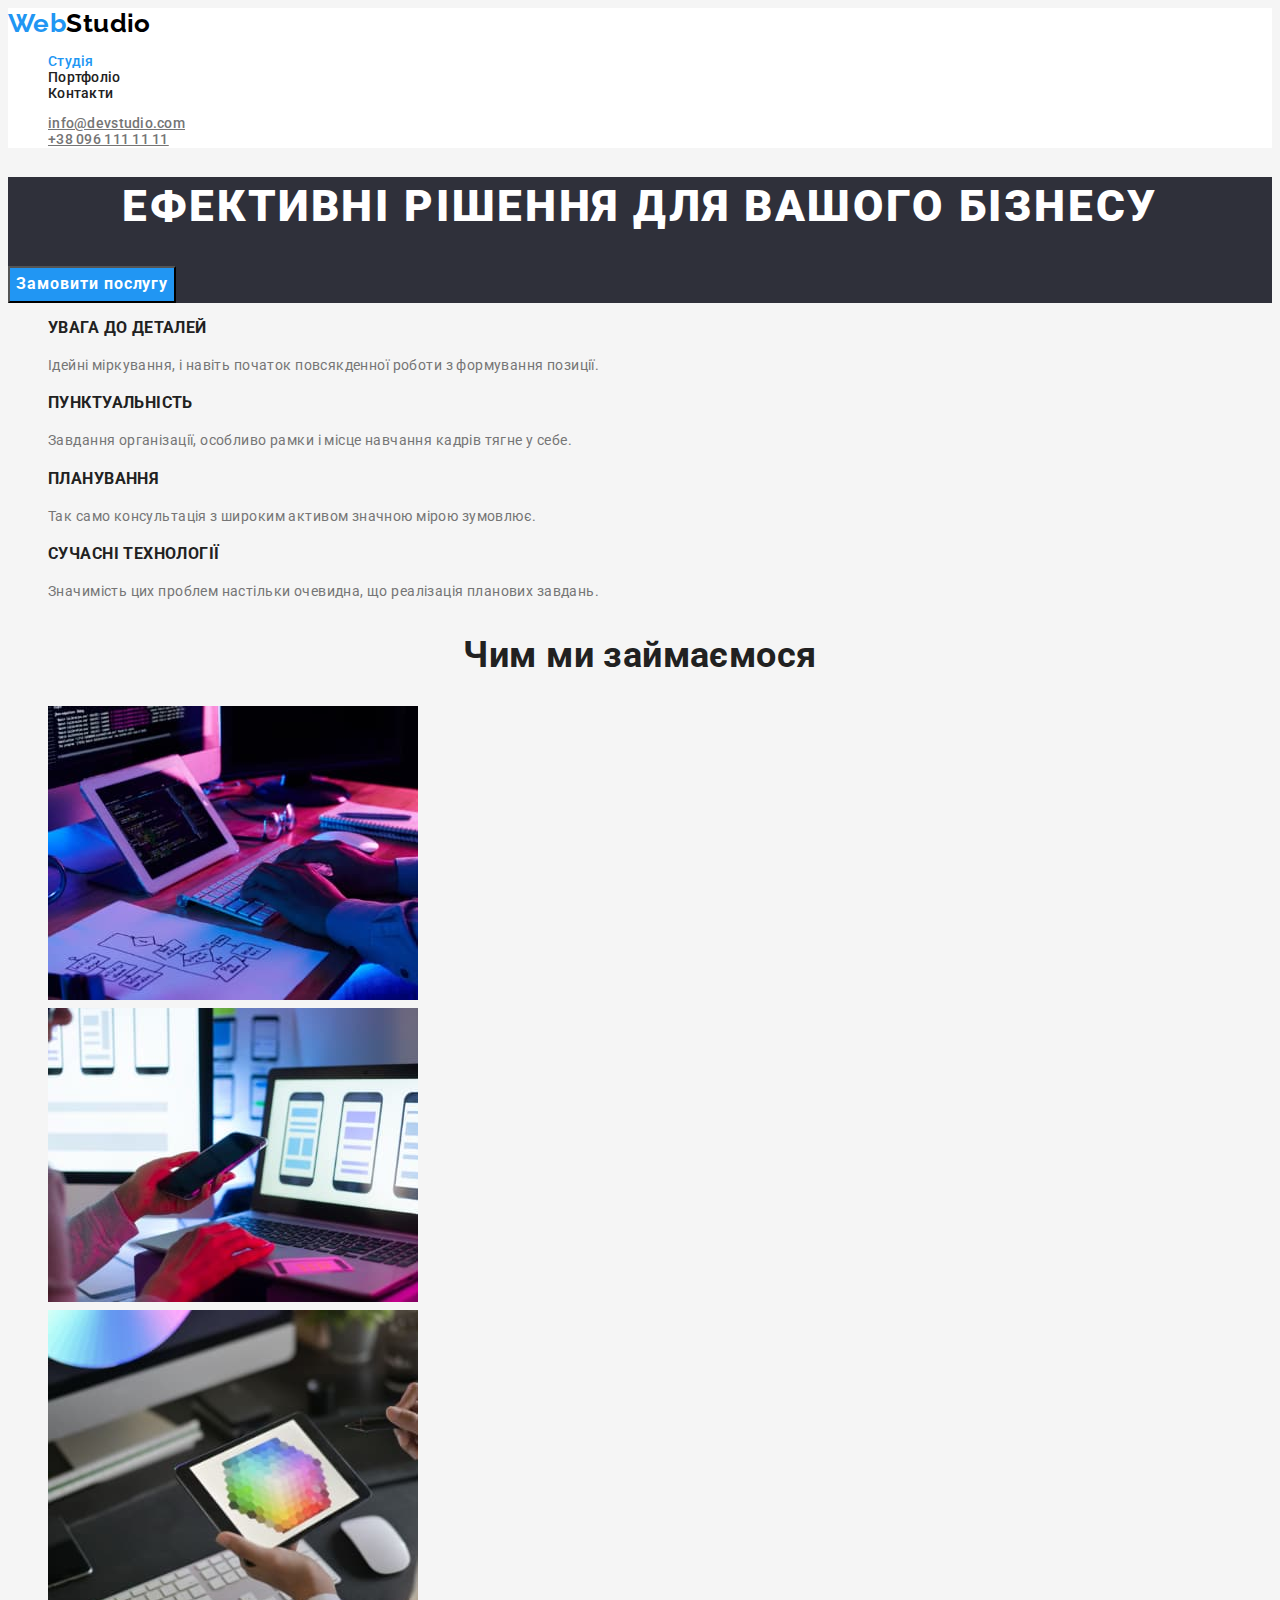
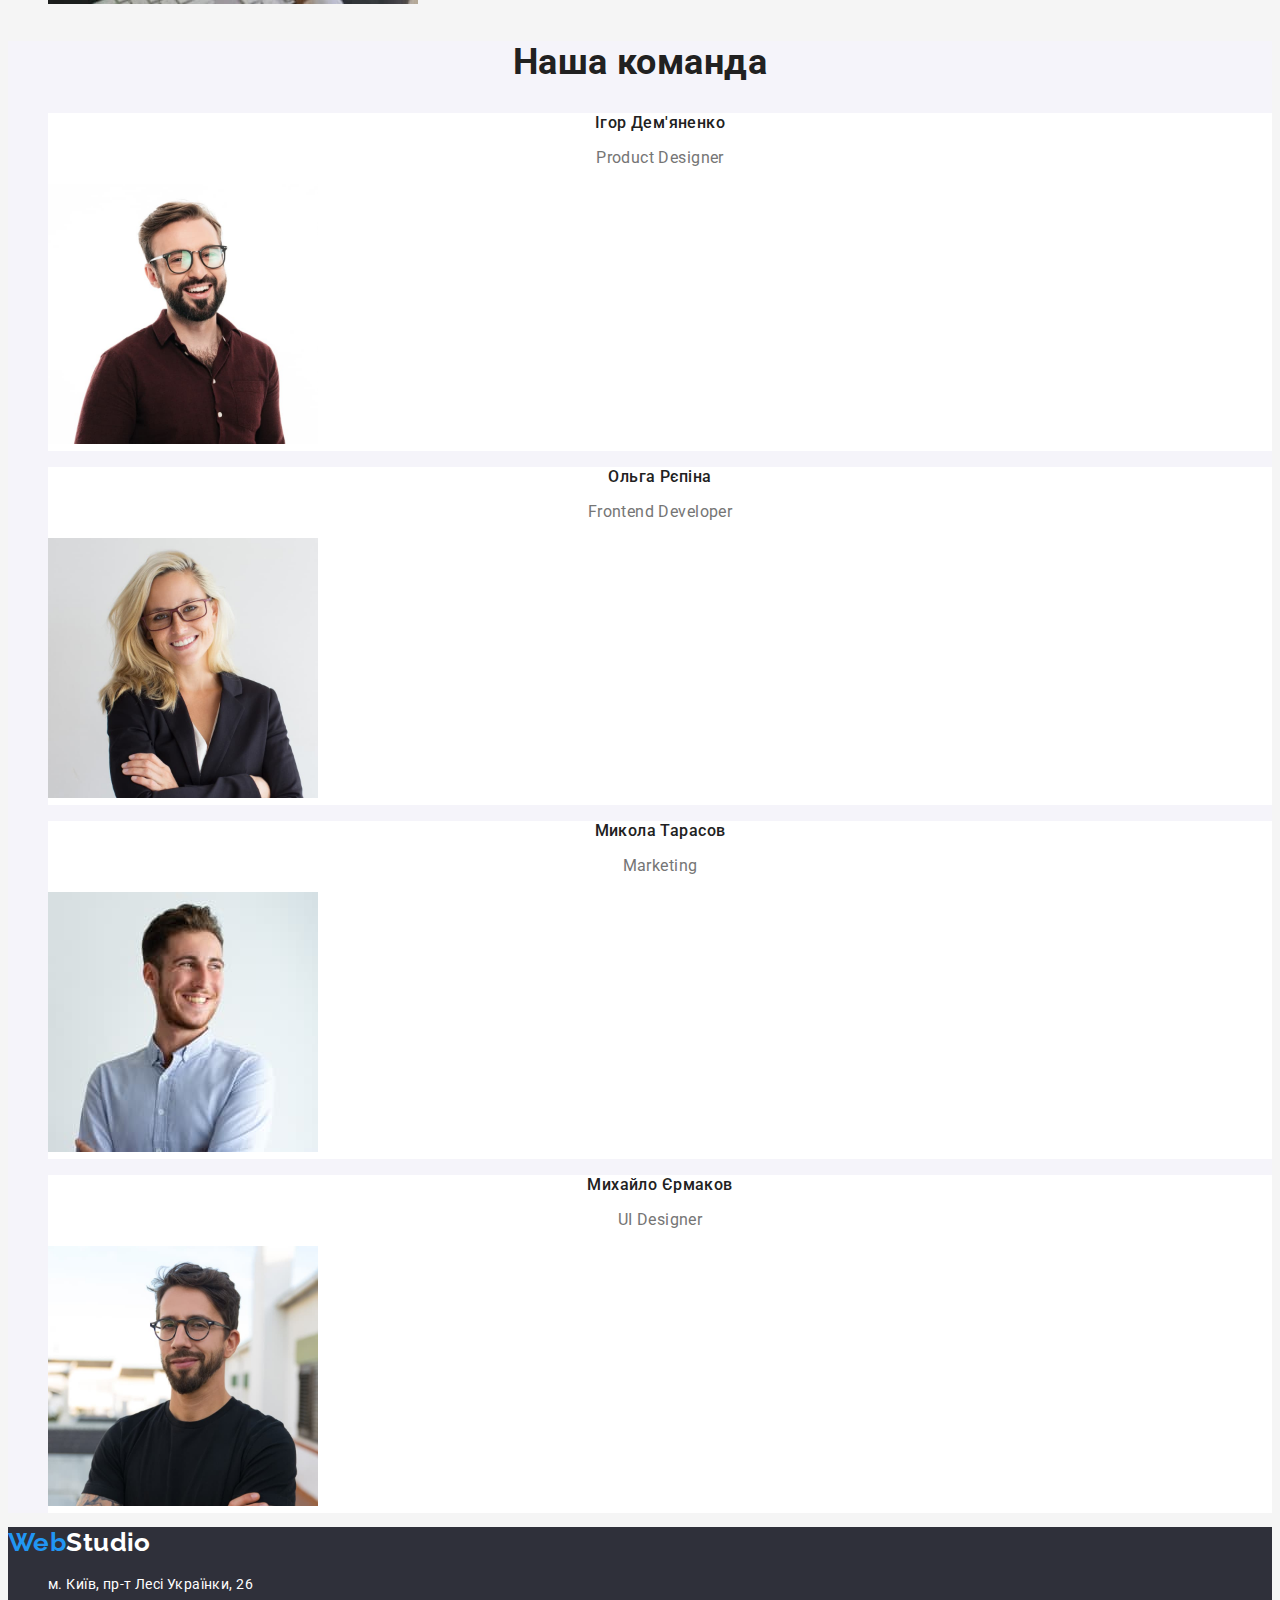
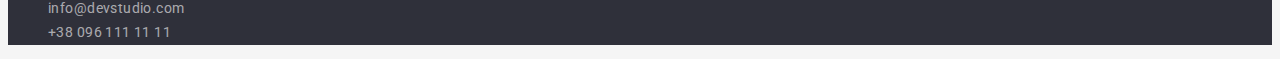
<file: index.html>
<!DOCTYPE html>
<html lang="uk">
  <head>
    <meta charset="UTF-8" />
    <meta http-equiv="X-UA-Compatible" content="IE=edge" />
    <meta name="viewport" content="width=device-width, initial-scale=1.0" />
    <link rel="preconnect" href="https://fonts.googleapis.com" />
    <link rel="preconnect" href="https://fonts.gstatic.com" crossorigin />
    <link
      href="https://fonts.googleapis.com/css2?family=Raleway:wght@700&family=Roboto:wght@400;500;700;900&display=swap"
      rel="stylesheet"
    />
    <link rel="stylesheet" href="./css/styles.css" />
    <title>Студія</title>
  </head>
  <body>
    <header class="header">
      <a href="" lang="en" class="logo-first"
        >Web<span class="logo-header-end">Studio</span></a
      >
      <nav>
        <ul class="lists-header">
          <li><a href="./index.html" class="nav-link current">Студія</a></li>
          <li><a href="./portfolio.html" class="nav-link">Портфоліо</a></li>
          <li><a href="" class="nav-link"> Контакти</a></li>
        </ul>
      </nav>
      <ul class="lists-header">
        <li>
          <a href="mailto:info@devstudio.com" class="link-contact"
            >info@devstudio.com</a
          >
        </li>
        <li>
          <a href="tel:+380961111111" class="link-contact">+38 096 111 11 11</a>
        </li>
      </ul>
    </header>
    <main>
      <section class="hero">
        <h1 class="hero-title">Ефективні рішення для вашого бізнесу</h1>
        <button type="button" class="hero-button">Замовити послугу</button>
      </section>
      <section class="features">
        <h2 class="visually-hidden">Особливості</h2>
        <ul class="lists-main">
          <li>
            <h3 class="features-titel">УВАГА ДО ДЕТАЛЕЙ</h3>
            <p class="features-text">
              Ідейні міркування, і навіть початок повсякденної роботи з
              формування позиції.
            </p>
          </li>
          <li>
            <h3 class="features-titel">ПУНКТУАЛЬНІСТЬ</h3>
            <p class="features-text">
              Завдання організації, особливо рамки і місце навчання кадрів тягне
              у себе.
            </p>
          </li>
          <li>
            <h3 class="features-titel">ПЛАНУВАННЯ</h3>
            <p class="features-text">
              Так само консультація з широким активом значною мірою зумовлює.
            </p>
          </li>
          <li>
            <h3 class="features-titel">СУЧАСНІ ТЕХНОЛОГІЇ</h3>
            <p class="features-text">
              Значимість цих проблем настільки очевидна, що реалізація планових
              завдань.
            </p>
          </li>
        </ul>
      </section>
      <section class="work">
        <h2 class="work-titel">Чим ми займаємося</h2>
        <ul class="lists-main">
          <li>
            <img
              src="./images/box1.jpg"
              alt="людина пише код на компютері"
              width="370"
            />
          </li>
          <li>
            <img
              src="./images/box2.jpg"
              alt="людина працює з мобільним додаток та компютером"
              width="370"
            />
          </li>
          <li>
            <img
              src="./images/box3.jpg"
              alt="людина обирає колір з палітри на планшеті"
              width="370"
            />
          </li>
        </ul>
      </section>
      <section class="team">
        <h2 class="team-title">Наша команда</h2>
        <ul class="lists-main">
          <li class="lists-team">
            <h3 class="team-name">Ігор Дем'яненко</h3>
            <p lang="en" class="team-job">Product Designer</p>
            <img
              src="./images/img1.jpg"
              alt="фото Ігор Дем'яненко"
              width="270"
            />
          </li>
          <li class="lists-team">
            <h3 class="team-name">Ольга Рєпіна</h3>
            <p lang="en" class="team-job">Frontend Developer</p>
            <img src="./images/img2.jpg" alt="фото Ольга Рєпіна" width="270" />
          </li>
          <li class="lists-team">
            <h3 class="team-name">Микола Тарасов</h3>
            <p lang="en" class="team-job">Marketing</p>
            <img
              src="./images/img3.jpg"
              alt="фото Микола Тарасов"
              width="270"
            />
          </li>
          <li class="lists-team">
            <h3 class="team-name">Михайло Єрмаков</h3>
            <p lang="en" class="team-job">UI Designer</p>
            <img
              src="./images/img4.jpg"
              alt="фото Михайло Єрмаков"
              width="270"
            />
          </li>
        </ul>
      </section>
    </main>
    <footer class="footer">
      <a href="" lang="en" class="logo-first"
        >Web<span class="logo-footer-end">Studio</span></a
      >
      <address class="address">
        <ul class="lists-footer">
          <li>м. Київ, пр-т Лесі Українки, 26</li>
          <li class="footer-contact">info@devstudio.com</li>
          <li class="footer-contact">+38 096 111 11 11</li>
        </ul>
      </address>
    </footer>
  </body>
</html>
</file>
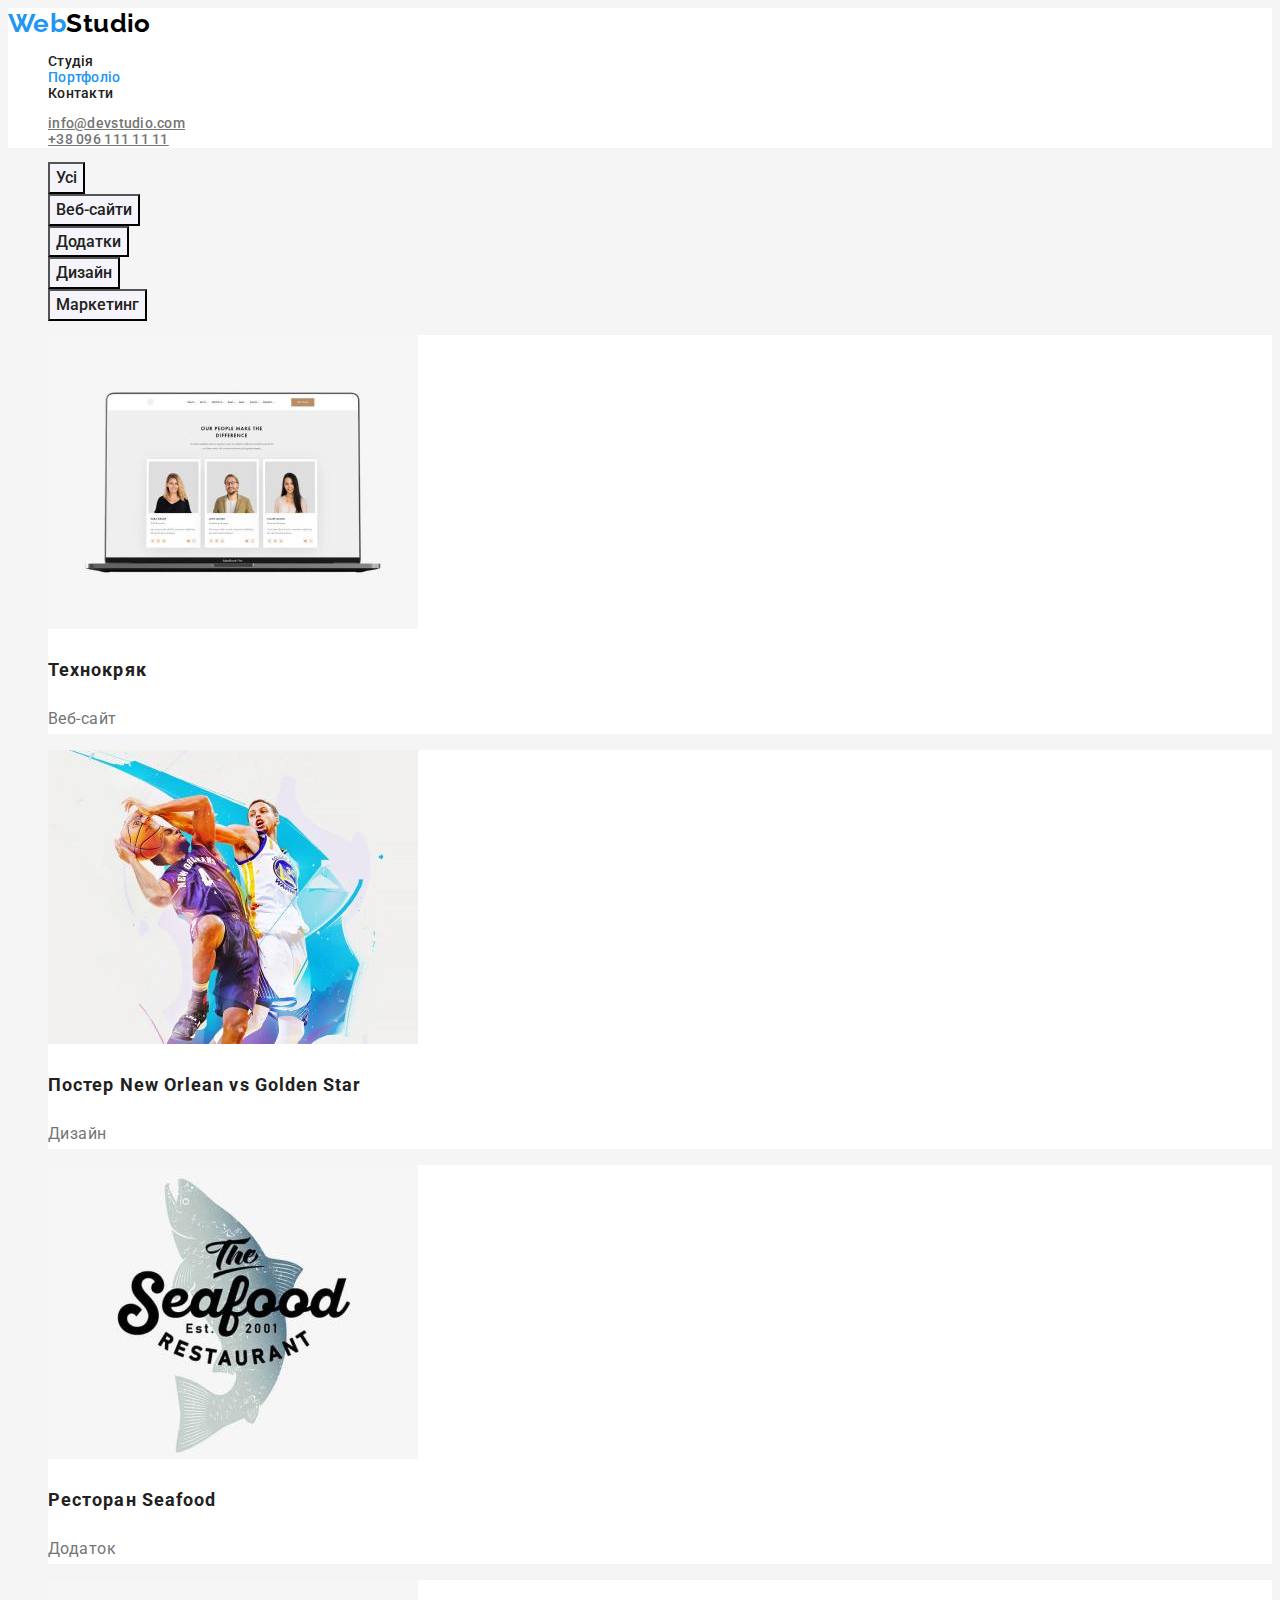
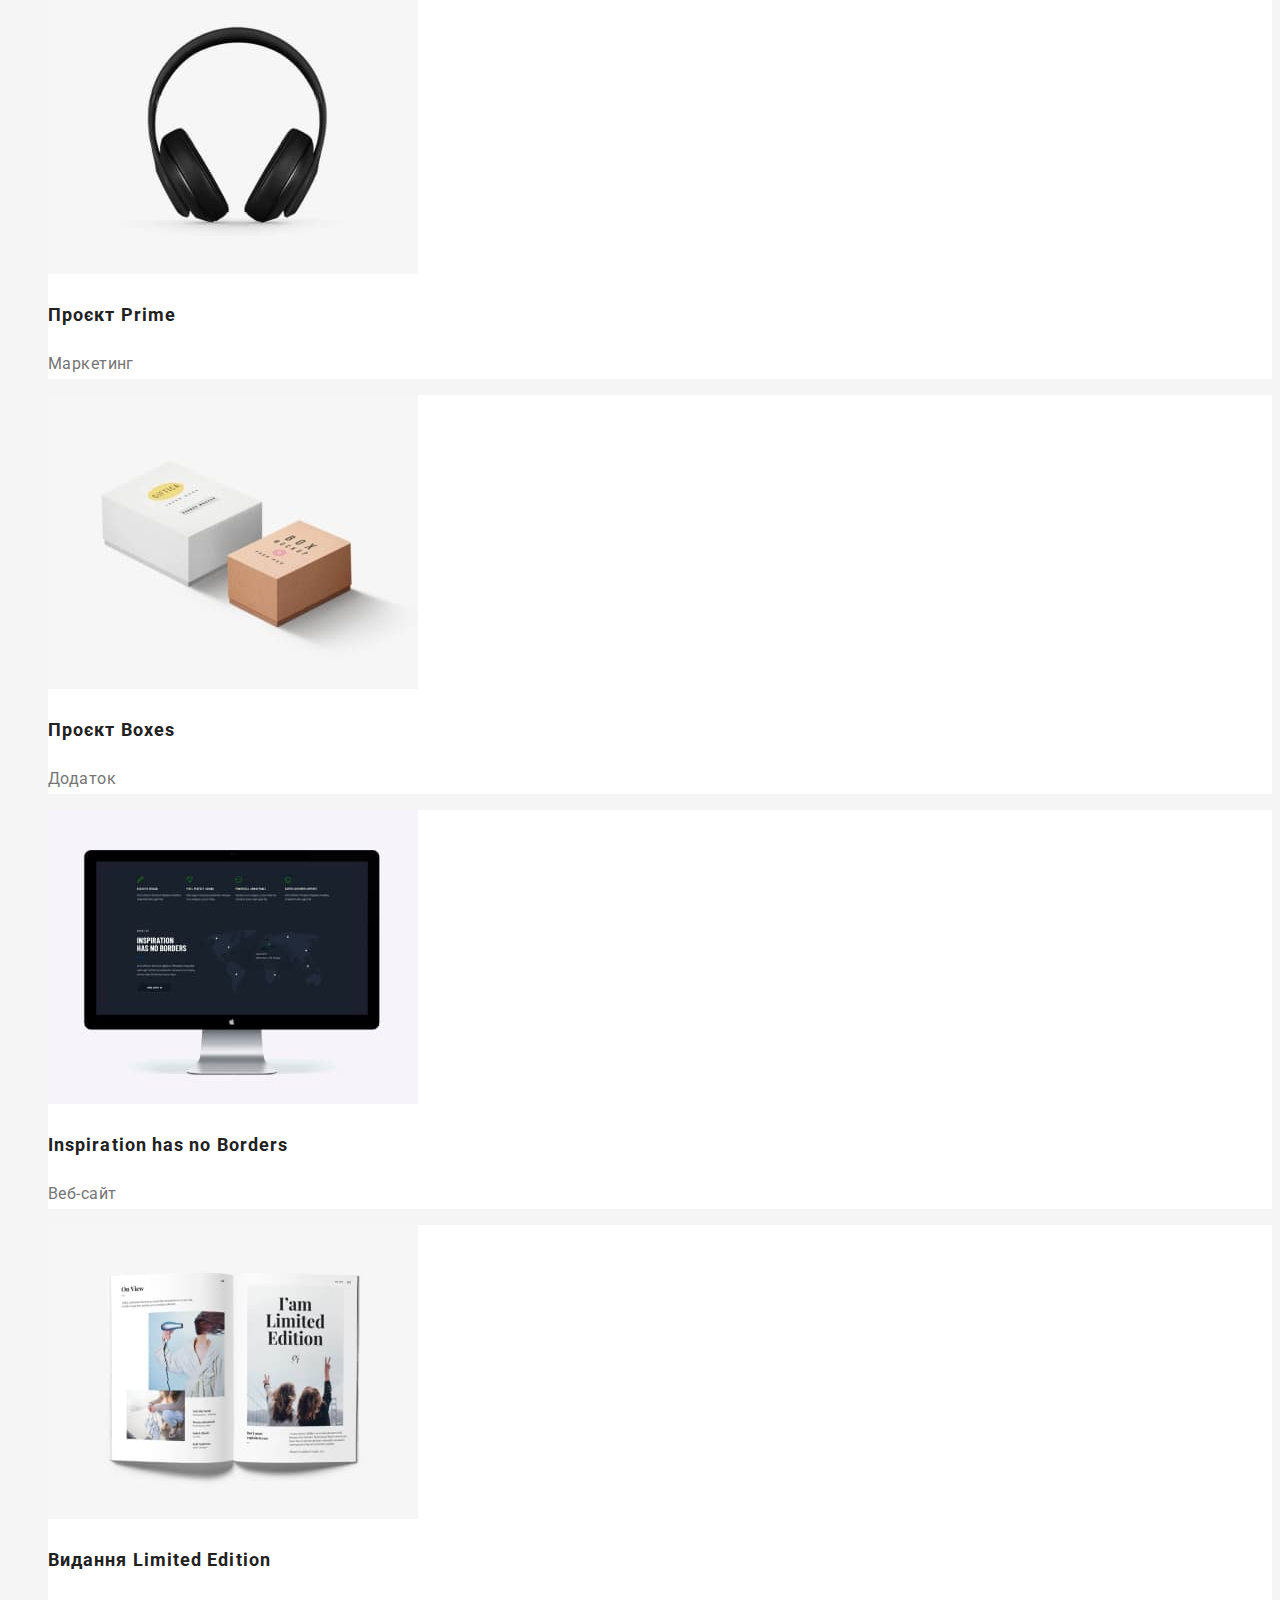
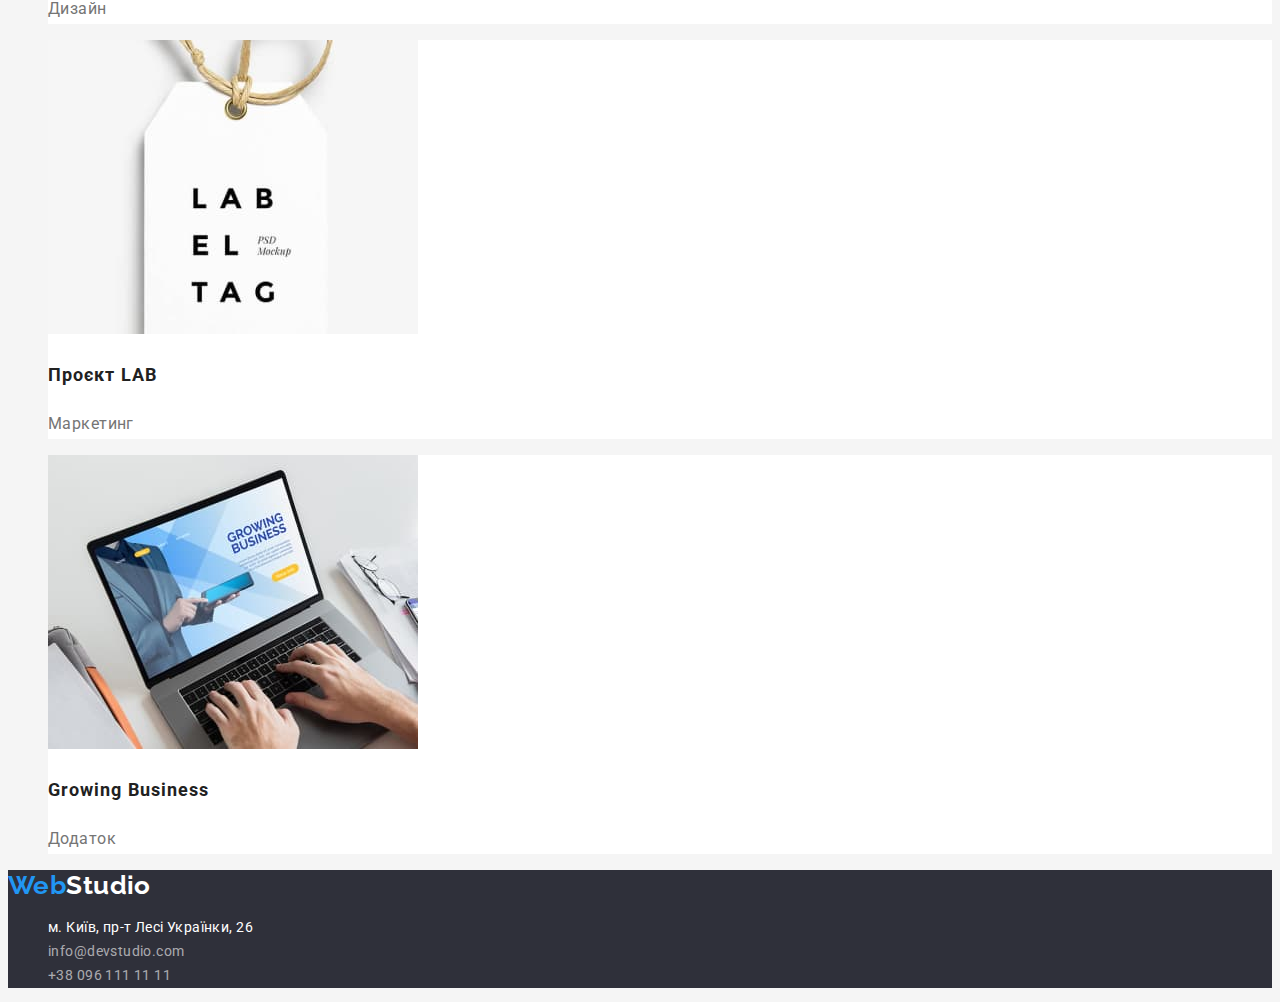
<file: portfolio.html>
<!DOCTYPE html>
<html lang="uk">
  <head>
    <meta charset="UTF-8" />
    <meta http-equiv="X-UA-Compatible" content="IE=edge" />
    <meta name="viewport" content="width=device-width, initial-scale=1.0" />
    <link rel="preconnect" href="https://fonts.googleapis.com" />
    <link rel="preconnect" href="https://fonts.gstatic.com" crossorigin />
    <link
      href="https://fonts.googleapis.com/css2?family=Raleway:wght@700&family=Roboto:wght@400;500;700;900&display=swap"
      rel="stylesheet"
    />
    <link rel="stylesheet" href="./css/styles.css" />
    <title>Портфоліо</title>
  </head>
  <body>
    <header class="header">
      <a href="" lang="en" class="logo-first"
        >Web<span class="logo-header-end">Studio</span></a
      >
      <nav>
        <ul class="lists-header">
          <li><a href="./index.html" class="nav-link">Студія</a></li>
          <li>
            <a href="./portfolio.html" class="nav-link current">Портфоліо</a>
          </li>
          <li><a href="" class="nav-link"> Контакти</a></li>
        </ul>
      </nav>
      <ul class="lists-header">
        <li>
          <a href="mailto:info@devstudio.com" class="link-contact"
            >info@devstudio.com</a
          >
        </li>
        <li>
          <a href="tel:+380961111111" class="link-contact">+38 096 111 11 11</a>
        </li>
      </ul>
    </header>
    <main>
      <section>
        <h1 class="visually-hidden">Портфоліо</h1>
        <ul class="lists-main">
          <li><button type="button" class="button-filter">Усі</button></li>
          <li>
            <button type="button" class="button-filter">Веб-сайти</button>
          </li>
          <li><button type="button" class="button-filter">Додатки</button></li>
          <li><button type="button" class="button-filter">Дизайн</button></li>
          <li>
            <button type="button" class="button-filter">Маркетинг</button>
          </li>
        </ul>
        <ul class="lists-main">
          <li class="porfolio-list">
            <img
              src="./images/tehnocryak.jpg"
              alt="відкритий ноутбук"
              width="370"
              height="294"
            />
            <h2 class="portfolio-titel">Технокряк</h2>
            <p class="portfolio-text">Веб-сайт</p>
          </li>
          <li class="porfolio-list">
            <img
              src="./images/poster_new_orlean.jpg"
              alt="гравці з баскетболу"
              width="370"
              height="294"
            />
            <h2 class="portfolio-titel">
              Постер <span lang="en">New Orlean vs Golden Star</span>
            </h2>
            <p class="portfolio-text">Дизайн</p>
          </li>
          <li class="porfolio-list">
            <img
              src="./images/restaurant_seafood.jpg"
              alt="емблема ресторану"
              width="370"
              height="294"
            />
            <h2 class="portfolio-titel">
              Ресторан <span lang="en">Seafood</span>
            </h2>
            <p class="portfolio-text">Додаток</p>
          </li>
          <li class="porfolio-list">
            <img
              src="./images/project_prime.jpg"
              alt="навушники"
              width="370"
              height="294"
            />
            <h2 class="portfolio-titel">Проєкт <span lang="en">Prime</span></h2>
            <p class="portfolio-text">Маркетинг</p>
          </li>
          <li class="porfolio-list">
            <img
              src="./images/project_boxes.jpg"
              alt="дві коробки"
              width="370"
              height="294"
            />
            <h2 class="portfolio-titel">Проєкт <span lang="en">Boxes</span></h2>
            <p class="portfolio-text">Додаток</p>
          </li>
          <li class="porfolio-list">
            <img
              src="./images/Inspiration_has_no_borders.jpg"
              alt="монітор"
              width="370"
              height="294"
            />
            <h2 lang="en" class="portfolio-titel">
              Inspiration has no Borders
            </h2>
            <p class="portfolio-text">Веб-сайт</p>
          </li>
          <li class="porfolio-list">
            <img
              src="./images/limited_edition.jpg"
              alt="відкрита книга"
              width="370"
              height="294"
            />
            <h2 class="portfolio-titel">
              Видання <span lang="en">Limited Edition</span>
            </h2>
            <p class="portfolio-text">Дизайн</p>
          </li>
          <li class="porfolio-list">
            <img
              src="./images/project_lab.jpg"
              alt="бірка з написом"
              width="370"
              height="294"
            />
            <h2 class="portfolio-titel">Проєкт <span lang="en">LAB</span></h2>
            <p class="portfolio-text">Маркетинг</p>
          </li>
          <li class="porfolio-list">
            <img
              src="./images/growing_business.jpg"
              alt="людина працює за ноутбуком"
              width="370"
              height="294"
            />
            <h2 lang="en" class="portfolio-titel">Growing Business</h2>
            <p class="portfolio-text">Додаток</p>
          </li>
        </ul>
      </section>
    </main>
    <footer class="footer">
      <a href="" lang="en" class="logo-first"
        >Web<span class="logo-footer-end">Studio</span></a
      >
      <address class="address">
        <ul class="lists-footer">
          <li>м. Київ, пр-т Лесі Українки, 26</li>
          <li class="footer-contact">info@devstudio.com</li>
          <li class="footer-contact">+38 096 111 11 11</li>
        </ul>
      </address>
    </footer>
  </body>
</html>
</file>
<file: css/styles.css>
:root {
  --primary-text-color: #757575;
  --primary-text-title: #212121;
  --accent-color: #2196f3;
  --logo-header-end-color: #000000;
  --primary-backgroun-color: #f5f5f5;
  --second-backgroun-color: #f5f4fa;
  --hero-footer-backgroun-color: #2f303a;
  --carts-backgroun-color: #ffffff;
}

body {
  font-family: "Roboto", "Raleway", sans-serif;
  font-style: normal;
  font-weight: 400;
  font-size: 14px;
  line-height: 1.71;
  letter-spacing: 0.03em;
  color: var(--primary-text-color);
  background-color: var(--primary-backgroun-color);
}
.header {
  background-color: var(--carts-backgroun-color);
}
.logo-first {
  font-family: "Raleway", "Roboto", sans-serif;
  font-style: normal;
  font-weight: 700;
  font-size: 26px;
  line-height: 1.19;
  color: var(--accent-color);
  text-decoration: none;
}
.logo-first .logo-header-end {
  color: var(--logo-header-end-color);
}
.lists-header {
  font-weight: 500;
  line-height: 1.14;
  letter-spacing: 0.02em;
  list-style: none;
}
.nav-link {
  text-decoration: none;
  color: var(--primary-text-title);
}
.nav-link.current {
  color: var(--accent-color);
}
.nav-link:hover,
.nav-link:focus {
  color: var(--accent-color);
}
.link-contact {
  color: var(--primary-text-color);
}
.link-contact:hover,
.link-contact:focus {
  color: var(--accent-color);
}
.hero {
  background-color: var(--hero-footer-backgroun-color);
}

.hero-title {
  font-weight: 900;
  font-size: 44px;
  line-height: 1.36;
  text-align: center;
  letter-spacing: 0.06em;
  text-transform: uppercase;
  color: var(--carts-backgroun-color);
}

.hero-button {
  font-family: inherit;
  font-weight: 700;
  font-size: 16px;
  line-height: 1.88;
  align-items: center;
  text-align: center;
  letter-spacing: 0.06em;
  cursor: pointer;
  color: var(--carts-backgroun-color);
  background-color: var(--accent-color);
}
.visually-hidden {
  position: absolute;
  width: 1px;
  height: 1px;
  margin: -1px;
  border: 0;
  padding: 0;
  white-space: nowrap;
  clip-path: inset(100%);
  clip: rect(0 0 0 0);
  overflow: hidden;
}
.features-titel {
  font-weight: 700;
  line-height: 1.14;
  text-transform: uppercase;
  color: var(--primary-text-title);
}
.lists-main,
.lists-footer {
  list-style: none;
}
.work-titel,
.team-title {
  font-weight: 700;
  font-size: 36px;
  line-height: 1.17;
  text-align: center;
  color: var(--primary-text-title);
}
.team {
  background-color: var(--second-backgroun-color);
}
.team-name {
  font-weight: 500;
  font-size: 16px;
  line-height: 1.19;
  text-align: center;
  color: var(--primary-text-title);
}
.team-job {
  font-size: 16px;
  line-height: 1.19;
  text-align: center;
  color: var(--primary-text-color);
}
.lists-team {
  background-color: var(--carts-backgroun-color);
}
.footer {
  background-color: var(--hero-footer-backgroun-color);
}
.logo-first .logo-footer-end {
  color: var(--carts-backgroun-color);
}
.address {
  font-style: normal;
  color: var(--carts-backgroun-color);
}
.lists-footer > li:hover,
.lists-footer > li:focus {
  color: var(--accent-color);
}
.footer-contact {
  color: rgba(255, 255, 255, 0.6);
}
/* портфоліо */
.button-filter {
  font-family: inherit;
  font-weight: 500;
  font-size: 16px;
  line-height: 1.62;
  text-align: center;
  cursor: pointer;
  color: var(--primary-text-title);
  background-color: var(--second-backgroun-color);
}
.button-filter:hover,
.button-filter:focus {
  color: var(--carts-backgroun-color);
  background-color: var(--accent-color);
}
.porfolio-list {
  background-color: var(--carts-backgroun-color);
}
.portfolio-titel {
  font-weight: 700;
  font-size: 18px;
  line-height: 2;
  letter-spacing: 0.06em;
  color: var(--primary-text-title);
}
.portfolio-text {
  font-size: 16px;
  line-height: 1.88;
  color: var(--primary-text-color);
}
</file>
